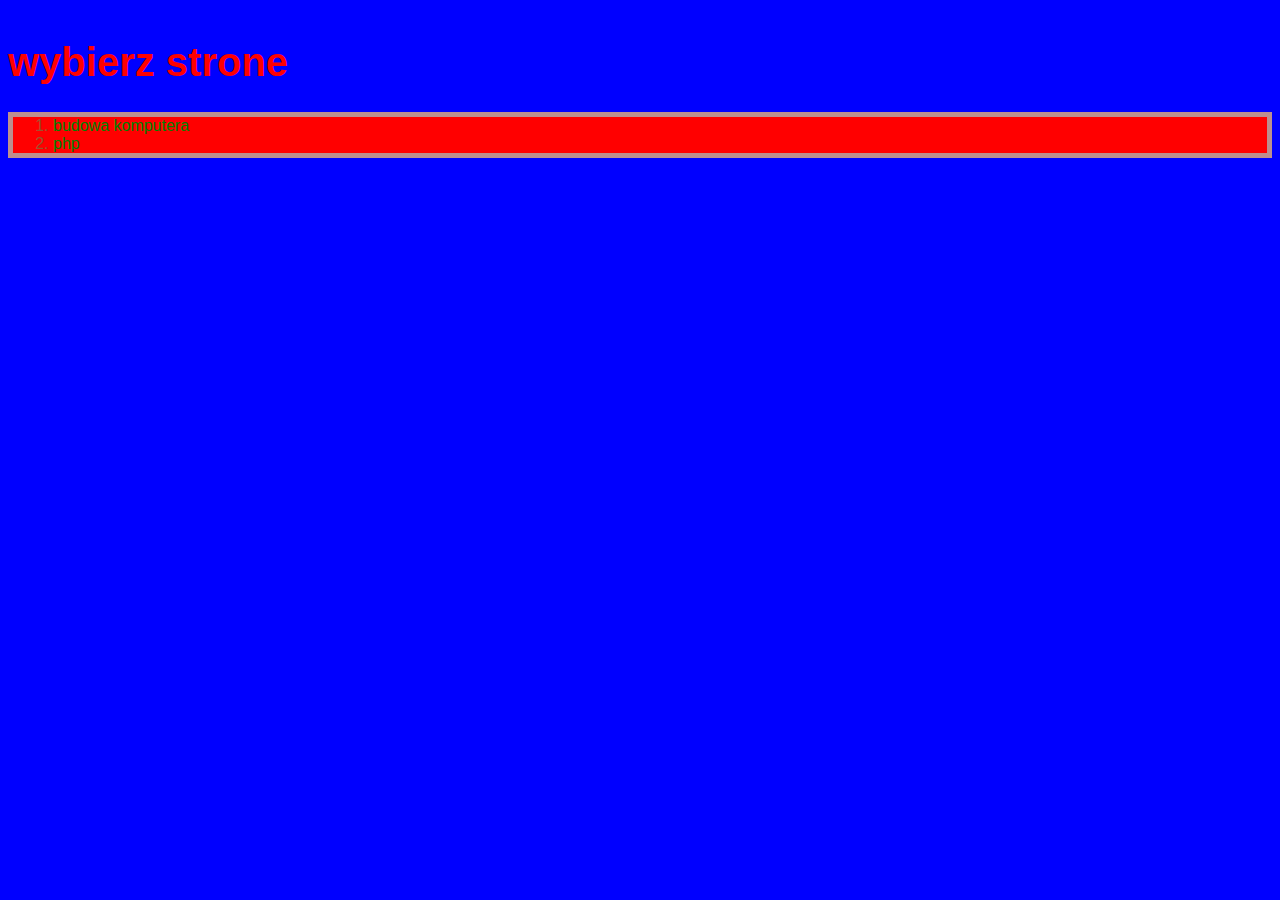
<file: index.html>
<!DOCTYPE html>
<html lang="pl">
 <head>
     <title>wybierałka stron</title>
<link rel="stylesheet" href="styles/stylek.css">
<meta name="keywords" content="wybierałka stron html">
<meta name="author" content="mateusz włodarczyk">
<meta name="description" content="wybierałka stron,budowa komputera,pinokio,dysk ssd">
<link rel="shortcut icon" href="images/fa3.ico" type="image/x-icon">
<meta name="google-site-verification" content="7cbv3M7Q9YEsFAf2GzTLfZJ_13Ow1v-nFs-1vZeO0Go" />
<meta name="google-site-verification" content="7cbv3M7Q9YEsFAf2GzTLfZJ_13Ow1v-nFs-1vZeO0Go" />
<meta name="msvalidate.01" content="C14D003F64C4566B5069DF81D1A9D0A0" />
<meta name="keywords" content="wybierałka stron,budowa komputera,pinokio"/>
 </head>
    <body>
    <h1 class="text">wybierz strone</h1> 
    <ol>
        <li><a target="blank" href="2.html">budowa komputera</a></li>
        <li><a target="blank" href="index.php">php</a></li>
    </ol>  
    </body>
</html>
</file>
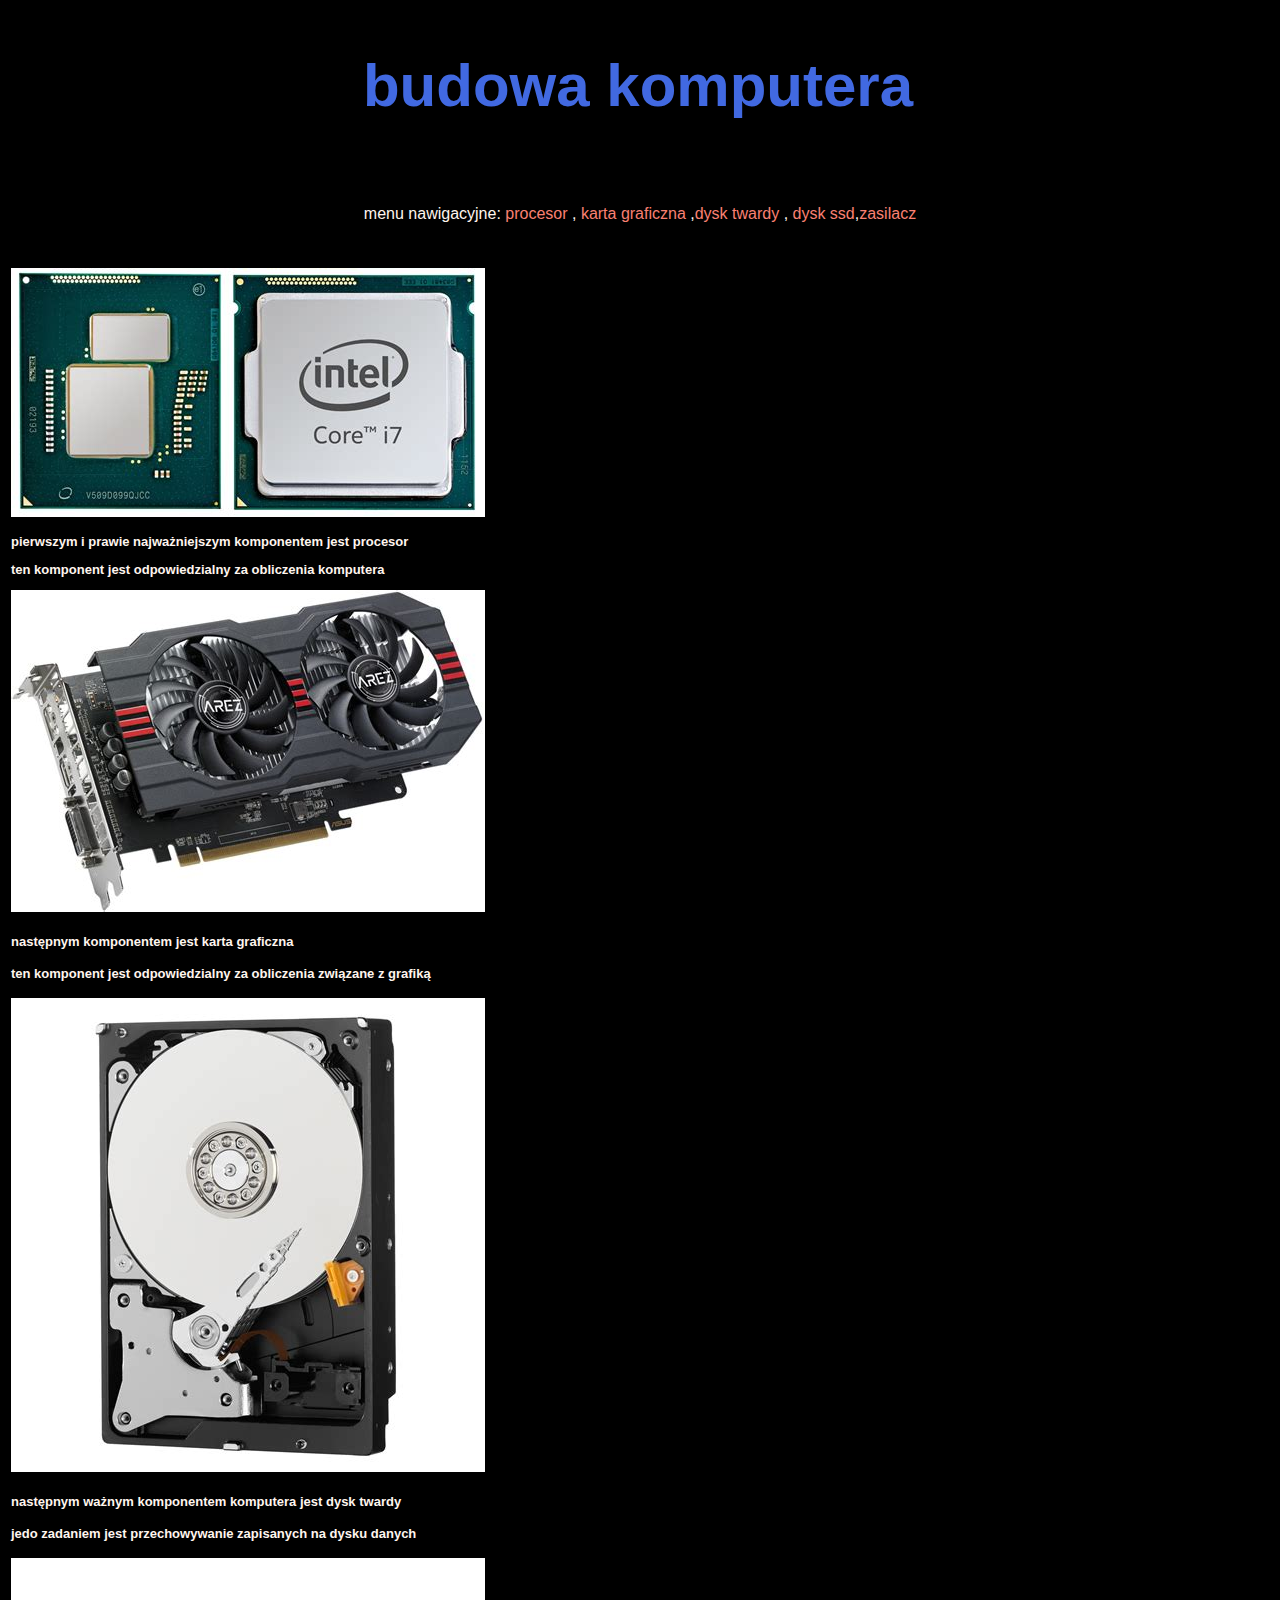
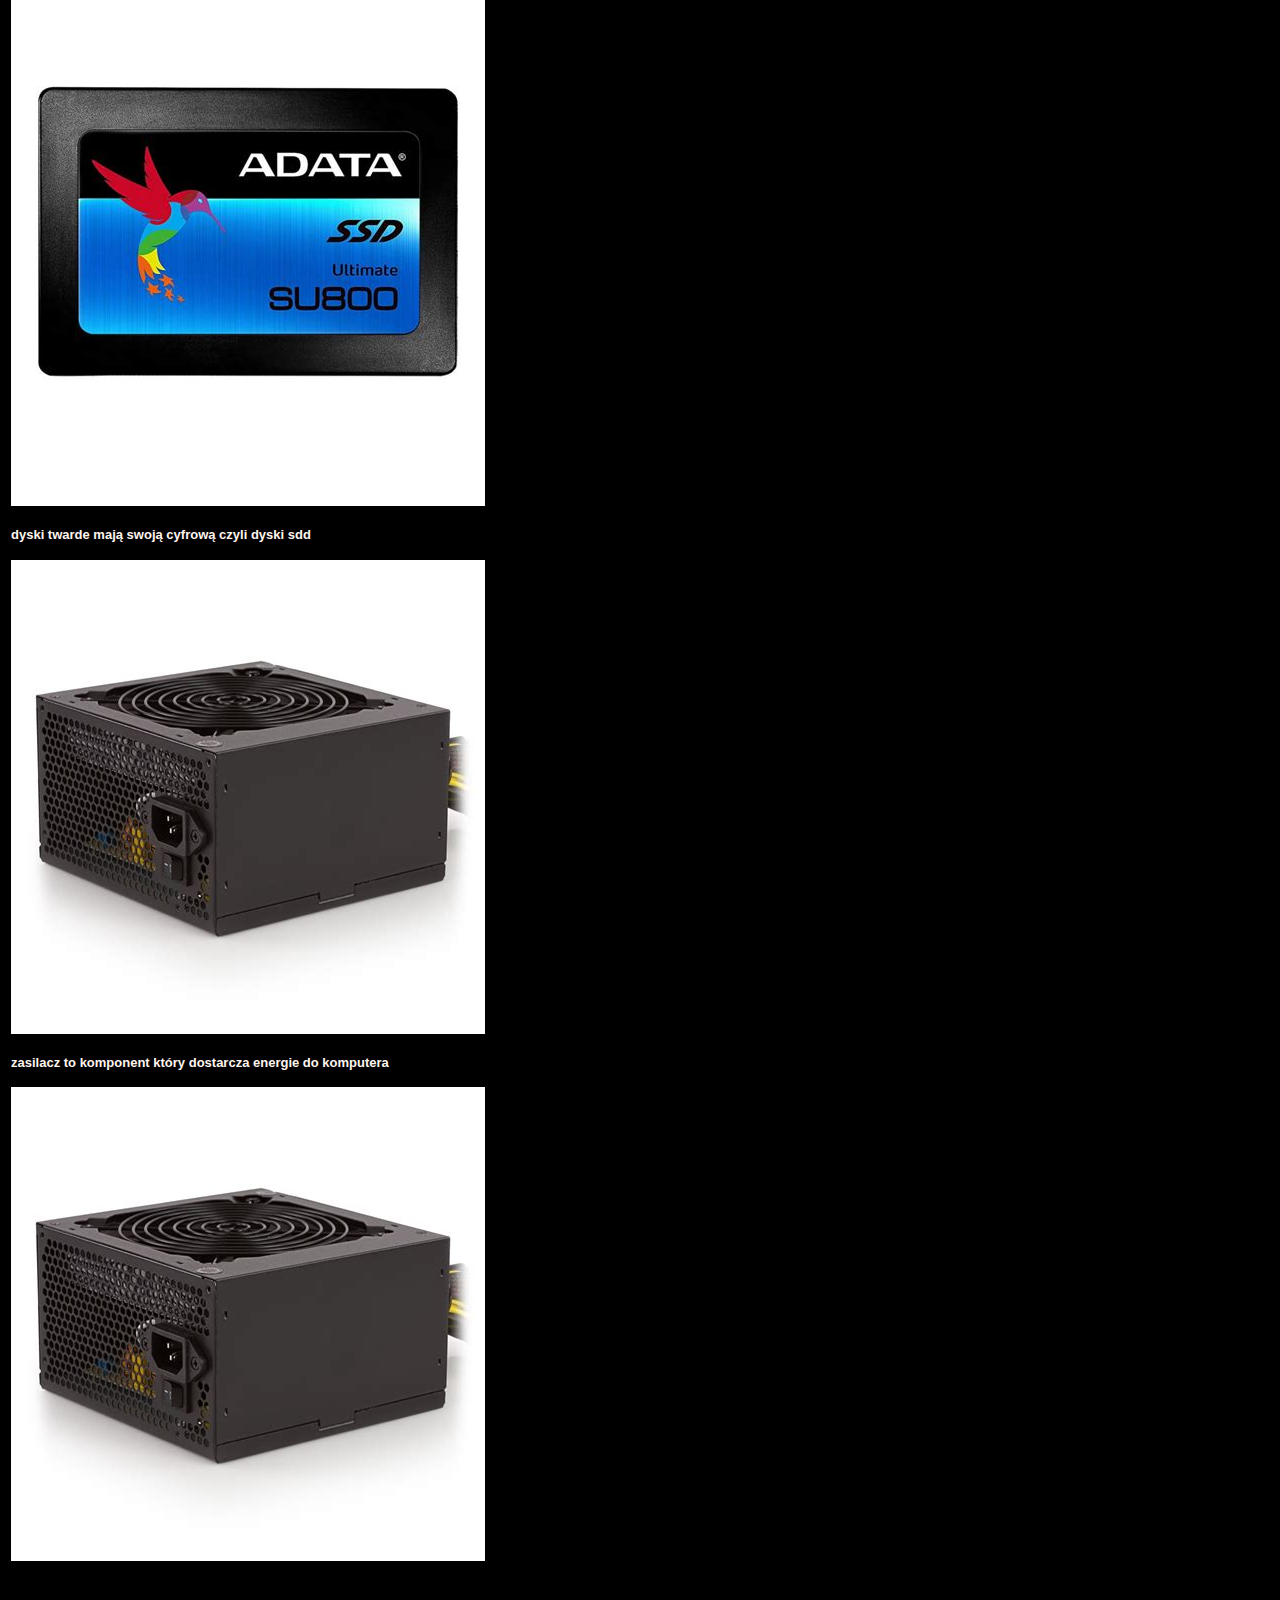
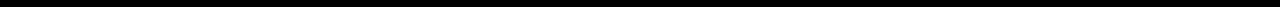
<file: 2.html>
<!DOCTYPE html>
<html lang="pl">
    <head>
        <title>budowa komputera</title>
        <meta charset="UTF-8">
        <meta name="viewport" content="width=device-width, initial-scale=1">
        <meta name="author" content="mateusz włodarczyk">
        <meta name="description" content="krótko o budowie komputera">
        <meta name="twitter:title" content="krótko o budowie komputera">
        <meta name="keywords" content="krótko o budowie komputera">
        <link rel="stylesheet" href="styles/style2.css">
        <link rel="shortcut icon" href="images/favicon.ico" type="image/x-icon">
        <meta name="gogle-site-verification" content="7cbv3M7Q9YEsFAf2GzTLfZJ_13Ow1v-nFs-1vZeO0Go" />
    </head>
    <body>
        <table>
            <caption></caption>
                <thead>
                    <tr>
                    <th><h1 id="h" class="no">budowa komputera</h1></th>     
                    <th></th>
                      
                    </tr>
                </thead>
                <tbody>
                    
                    <tr>
                        
                    <td id="nav"  colspan="2">menu nawigacyjne: <a href="#hd">procesor</a> , <a href="#hd2">karta graficzna</a> ,<a href="#hd3">dysk twardy </a>, <a href="#hd4">dysk ssd</a>,<a href="#hd5">zasilacz</a> </td>
                </tr>
                <tr>
                    <td id="content">            <img id="hd"   src="images/procesor.jpg" alt="procesor">
                        <h3 class="text">pierwszym i prawie najważniejszym komponentem jest procesor</h3>
                        <h3 class="text">ten komponent jest odpowiedzialny za obliczenia komputera</h3>
                        <img id="hd2" src="images/karta graficzna .jpg" alt="karta graficzna">
                        <h4 class="text">następnym komponentem jest karta graficzna</h4>
                        <h4 class="text">ten komponent jest odpowiedzialny za obliczenia związane z grafiką </h4>
                        <img id="hd3" src="images/dysk hdd.jpg" alt="dysk hdd">
                        <h4  class="text">następnym ważnym komponentem komputera jest dysk twardy</h4>
                        <h4 class="text">jedo zadaniem jest przechowywanie zapisanych na dysku danych</h4>
                        <img id="hd4" src="images/dysk sdd .jpg" alt="dysk ssd">
                      <h4 class="text">dyski twarde mają swoją cyfrową czyli dyski sdd</h4>
                      <img src="images/zasilacz.jpg" alt="zasilacz">
                        <H4 id="hd5" class="text">zasilacz to komponent który dostarcza energie do komputera</H4>
                        <img src="images/zasilacz.jpg" alt="zasilacz">
                        </td>  
                        <td id="sidebar"></td>
                </tr>
            </tbody>
                <tfoot>
                 <td colspan="2"  ><H1 class="text"></H1>heeh</th>   
                </tfoot>
                </table>
    </body>
</html>
</file>
<file: styles/stylek.css>
.text
{
    font-size: 40px;
    color: red;
    margin-top: 40px;
    
}
body
{
    background-color: blue;
    background-attachment: fixed;
    background-size: auto;
    background-repeat: repeat;
}
*
{
    font-family: 'Quicksand', sans-serif;
}
a
{
    color: green;
    transition: 1s;
    text-decoration: none;
}
a:visited
{
    color: green;
    transition: 1s;
    text-decoration: none;
}
a:hover
{
    color: royalblue;
    transition: 1s;
    text-decoration: none;
}
ol
{
    color:sienna;
    background-color: red;
    border: 5px solid rosybrown;
    
}
</file>
<file: styles/style2.css>
a
{
    color: salmon;
    transition: 1s;
    text-decoration: none;
}
a:visited
{
    color: salmon;
    transition: 1s;
    text-decoration: none;
}
a:hover
{
    color: seagreen;
    transition: 1s;
    text-decoration: none;
}
body 
{
    background-color:black;
    background-repeat: repeat;
    background-attachment: fixed;
}
.text
{   margin-top: 10x;
    color:seashell;
   font-size: small; 
}
* 
{
    font-family: 'Quicksand', sans-serif;
}
ul
{
   border: 5px solid blue;
    color: brown;
    padding: 40px;
}
ol
{
    border: 5px solid blue;
    color: brown;
    padding: 40px;
}
.no
{
font-size: 60px;
color: royalblue;
}
#nav
{
color: seashell;
}
table 
{
    
    width: auto;
}
#nav
{
    height: 100px;
    text-align: center;
}
#content
{
    width: 100%;
}
#sidebar
{
    width: 150px;
}
</file>
